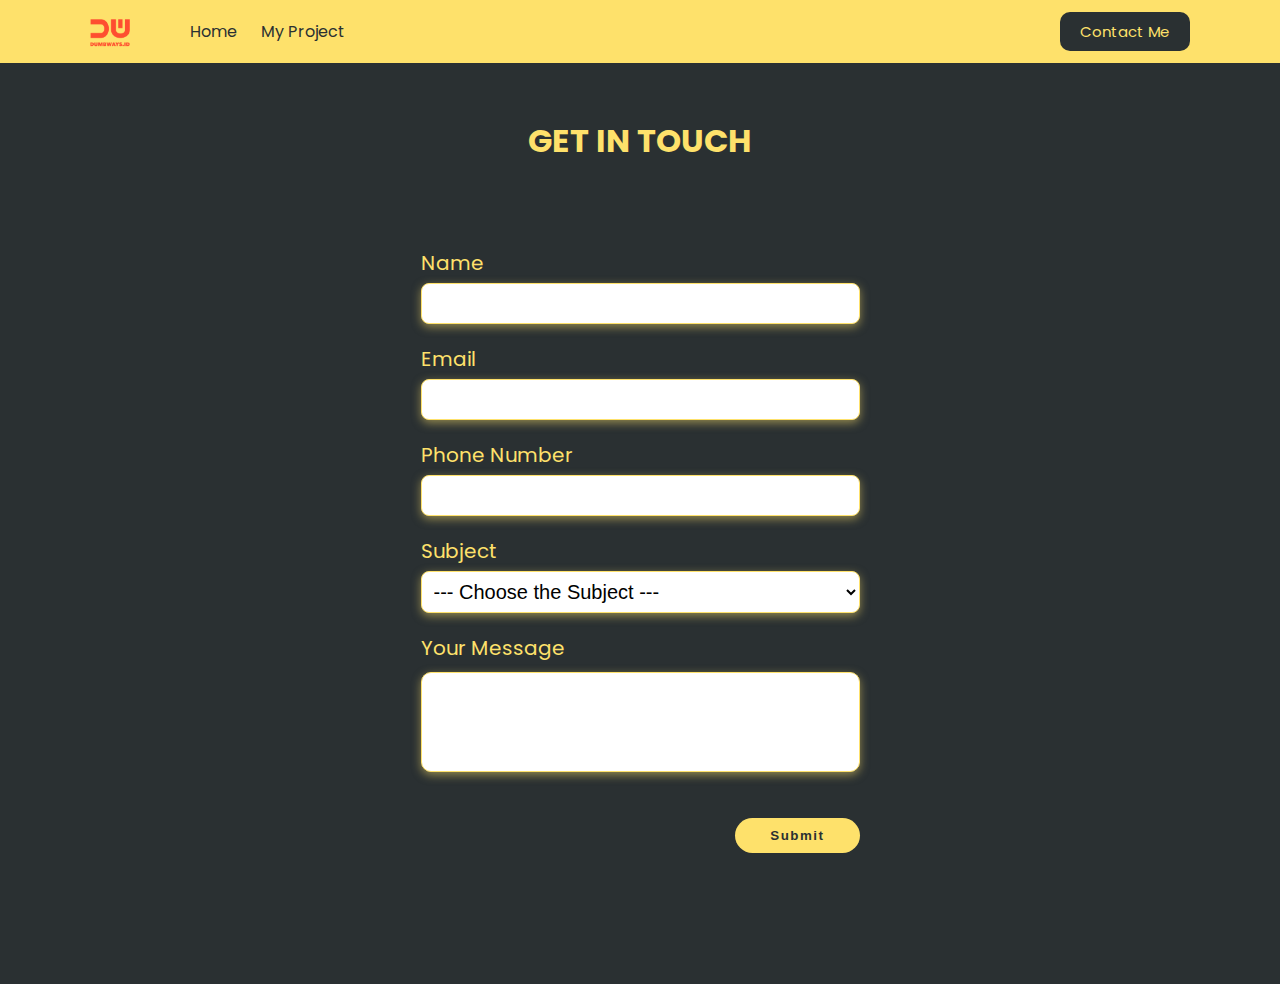
<file: contact-form.html>
<!DOCTYPE html>
<html lang="en">
  <head>
    <meta charset="UTF-8" />
    <meta http-equiv="X-UA-Compatible" content="IE=edge" />
    <meta name="viewport" content="width=device-width, initial-scale=1.0" />
    <title>Contact Me</title>
    <!-- css -->
    <link rel="stylesheet" href="assets/css/style.css" />
  </head>
  <body>
    <!-- navigation bar -->
    <nav>
      <div class="nav-left">
        <a href="/index.html">
          <img src="assets/img/logo.png" alt="logo" />
        </a>
        <ul>
          <li>
            <a href="/index.html">Home</a>
          </li>

          <li>
            <a href="/my-project.html">My Project</a>
          </li>
        </ul>
      </div>

      <div class="nav-right">
        <a href="/contact-form.html">Contact Me</a>
      </div>
    </nav>

    <!-- contact form -->
    <div class="judul-form">
      <h1>GET IN TOUCH</h1>
    </div>
    <div class="contact-form">
      <div class="container-form">
        <form action="">
          <div>
            <label for="name">Name</label>
            <input type="text" id="name" />
          </div>
          <div>
            <label for="email">Email</label>
            <input type="text" name="" id="email" />
          </div>
          <div>
            <label for="phone">Phone Number</label>
            <input type="text" name="" id="phone" />
          </div>
          <div>
            <label for="subject">Subject</label>
            <select name="" id="subject">
              <option disabled selected value="">
                --- Choose the Subject ---
              </option>
              <option value="Subject 1">Subject One</option>
              <option value="Subject 2">Subject Two</option>
              <option value="Subject 3">Subject Three</option>
            </select>
          </div>
          <div>
            <label for="message">Your Message</label>
            <textarea name="" id="message"></textarea>
          </div>
          <div class="btn">
            <button type="button" onclick="submitForm()">Submit</button>
          </div>
        </form>
      </div>
    </div>
    <!-- js -->
    <script src="assets/js/contact-form.js"></script>
  </body>
</html>
</file>
<file: assets/css/style.css>
/* font */
@import url("https://fonts.googleapis.com/css2?family=Poppins:wght@400;800&display=swap");

html,
body {
  margin: 0;
  padding: 0;
  box-sizing: border-box;
  font-family: "Poppins", sans-serif;
  background-color: #2a3032;
}

/* navigation bar */
nav {
  display: flex;
  background-color: #fee16b;
  height: 7vh;
}

nav div {
  display: flex;
  align-items: center;
  flex: 50%;
}

.nav-left {
  padding-left: 90px;
}

.nav-right {
  padding-right: 90px;
  display: flex;
  justify-content: flex-end;
}

.nav-left a img {
  width: 40px;
  margin-top: 10px;
}

nav ul {
  list-style: none;
}

nav ul li {
  display: inline;
  margin-left: 20px;
}

nav ul li a {
  text-decoration: none;
  color: #2a3032;
}

nav ul li a.nav-active {
  color: #2a3032;
  font-weight: bold;
}

.nav-right a {
  font-size: 15px;
  padding: 8px 20px;
  background-color: #2a3032;
  border: none;
  border-radius: 10px;
  color: #fee16b;
  text-decoration: none;
}

/* home/profile */
.wrapper {
  display: flex;
  width: 86vw;
  margin: 20vh auto;
  background-color: #fee16b;
  border-radius: 20px;
  padding: 20px;
  box-shadow: 0 0 30px rgb(254, 225, 107, 0.8);
}

.wrapper .left {
  flex: 60%;
  display: flex;
  position: relative;
}

.wrapper .left div {
  margin: 30px 50px;
}

.wrapper .left p {
  text-align: justify;
  margin: 20px 0;
}

.wrapper .left .download {
  display: flex;
}

.wrapper .left .download p {
  margin: -1px 0 50px 20px;
  font-size: 18px;
}

.wrapper .left .download span a {
  margin-left: 8px;
  text-decoration: none;
  color: #2a3032;
}

.wrapper .left .download span button {
  font-size: 16px;
  color: #fff;
  border: none;
  background-color: #2a3032;
  padding: 10px 30px;
  border-radius: 20px;
  margin-top: -8px;
  cursor: pointer;
}

.wrapper .left .sosmed {
  margin-top: 50px;
}

.wrapper .left .sosmed a {
  font-size: 20px;
  margin-right: 10px;
  border: 2px #2a3032;
  border-radius: 50%;
  background-color: #2a3032;
  color: #fff;
  padding: 10px 15px;
}

.wrapper .left .sosmed a i.fa-facebook-f {
  padding: 0 3px;
}

.wrapper .right {
  flex: 40%;
  display: flex;
  justify-content: flex-end;
  align-items: center;
}

.container {
  width: 450px;
  border: 1px;
  border-radius: 20px;
  background-color: #2a3032;
  color: #fff;
  box-shadow: 0 0 20px rgb(42, 48, 50, 0.6);
  margin: 30px;
}

.container img {
  width: 100%;
  border-radius: 20px 20px 0 0;
}

.container .header {
  text-align: center;
  margin: 10px 0;
}

.container .content {
  font-size: 20px;
  text-align: center;
  margin-top: -20px;
  margin-bottom: 30px;
}

/* contact form */
.judul-form h1 {
  text-align: center;
  margin-top: 6vh;
  margin-bottom: -2vh;
  color: #fee16b;
}

.contact-form {
  height: 93vh;
  display: flex;
  justify-content: center;
  align-items: center;
}

.contact-form form label {
  font-size: 20px;
  font-weight: 400;
  color: #fee16b;
}

.contact-form form input,
textarea,
select {
  width: 100%;
  font-size: 20px;
  font-weight: 400;
  padding: 8px;
  margin-top: 5px;
  margin-bottom: 20px;
  background: #fff;
  border: 1px solid #fee16b;
  border-radius: 8px;
  box-sizing: border-box;
  box-shadow: 0 3px 10px rgb(254, 225, 107, 0.5);
}

.contact-form form textarea {
  height: 100px;
  resize: none;
}

.btn {
  display: flex;
  justify-content: end;
  margin: 30px 0;
}

.btn button {
  border: none;
  padding: 10px 35px;
  border-radius: 20px;
  background-color: #fee16b;
  color: #2a3032;
  font-weight: 700;
  cursor: pointer;
  letter-spacing: 1.5px;
}

/* add my project */
.wrapper-project {
  display: flex;
  margin-top: 6vh;
  justify-content: center;
}

.wrapper-project .container-project {
  width: 35%;
}

.container-project h1 {
  text-align: center;
  color: #fee16b;
  margin-bottom: 5vh;
}

.container-project label {
  font-size: 20px;
  color: #fee16b;
}

.container-project input,
textarea {
  width: 100%;
  border: 1px solid #fee16b;
  border-radius: 10px;
  padding: 10px;
  box-sizing: border-box;
  margin: 1vh 0;
  box-shadow: 0 3px 10px rgb(254, 225, 107, 0.5);
}

.container-project .date-container {
  width: 100%;
  display: flex;
  flex-wrap: wrap;
  box-sizing: border-box;
}
.start-date {
  width: 48%;
}

.end-date {
  width: 48%;
  margin-left: 4%;
}

.container-project textarea {
  height: 20vh;
}

.container-project .tech-container {
  width: 100%;
  display: flex;
  flex-wrap: wrap;
  box-sizing: border-box;
}

.tech-container input {
  width: 15%;
  box-shadow: none;
}

.tech-container .tech-left {
  width: 40%;
}

.tech-container .tech-right {
  width: 40%;
}

.input-img-group {
  width: 100%;
  font-size: 20px;
  font-weight: 400;
  padding-right: 8px;
  margin-top: 1vh;
  margin-bottom: 20px;
  background: #f4f3f3;
  border: 1px solid #fee16b;
  border-radius: 8px;
  cursor: pointer;
  box-sizing: border-box;
  box-shadow: 0 3px 10px rgb(254, 225, 107, 0.5);
}

.input-img-group label {
  cursor: pointer;
  display: flex;
  align-items: center;
  justify-content: space-between;
}

.input-img-group label p {
  font-size: 18px;
  margin: 0;
  color: #2a3032;
  background-color: #fee16b;
  padding: 9px 32px;
  border-radius: 8px 0 0 8px;
  letter-spacing: 1.5px;
}

.wrapper-list {
  width: 100%;
  margin: auto;
  display: flex;
  align-items: center;
  justify-content: space-evenly;
  flex-direction: column;
  flex-wrap: wrap;
  background-color: #fee16b;
  box-sizing: border-box;
}

.list-container {
  width: 26vw;
  display: flex;
  justify-content: space-between;
  flex-direction: column;
  background-color: #2a3032;
  margin: 0 1vw 4vh 1vw;
  border-radius: 10px;
  padding: 15px 0;
  box-shadow: 0 0 20px rgb(42, 48, 50, 0.6);
  box-sizing: border-box;
}

.wrapper-list h1 {
  margin: 5vh auto;
  color: #2a3032;
}

.img-list-container {
  width: 90%;
  height: 45%;
  margin: 1vh auto;
  border-radius: 10px;
  box-sizing: border-box;
}

.img-list-container img {
  width: 100%;
  height: 100%;
  border-radius: 10px;
  box-sizing: border-box;
}

.list-content {
  margin: 2vh 3vh 3vh 3vh;
  box-sizing: border-box;
}

.list-content a {
  text-decoration: none;
  font-size: 18.5px;
  font-weight: 700;
  color: #fee16b;
  letter-spacing: 1px;
}

.list-content p {
  color: #fff;
  text-align: justify;
}

.list-container .list-content .duration {
  font-size: 14px;
  color: #ccc;
  margin-bottom: 2vh;
}

.icon-list {
  display: flex;
  align-items: center;
}

.icon-list i {
  font-size: 36px;
  margin: 3vh 0.4vw;
  color: #fee16b;
}

.list-action {
  display: flex;
  justify-content: space-between;
  margin-top: 1vh;
}

a.edit-action,
a.delete-action {
  width: 47%;
  padding: 3px;
  border: none;
  text-decoration: none;
  border-radius: 10px;
  background-color: #fee16b;
  color: #2a3032;
  font-size: 18px;
  font-weight: 600;
  text-align: center;
  cursor: pointer;
  letter-spacing: 1.5px;
}

.project-container {
  display: flex;
  flex-wrap: wrap;
  justify-content: center;
}

/* artikel */
.article-container {
  display: flex;
  width: 80%;
  flex-direction: column;
  margin: 0 auto;
}

.article-container h1 {
  text-align: center;
  color: #fff;
}

.article-info {
  display: flex;
}

.img-info {
  width: 50%;
  margin-right: 4vw;
}

.img-info img {
  width: 100%;
  height: 45vh;
}

.detailArticle {
  display: flex;
  text-align: justify;
  color: #fff;
}

.projectDuration {
  margin-top: 3vh;
}

.itemTitle {
  font-size: 20px;
  font-weight: 700;
  margin: 0 0 1vh 0;
  color: #fee16b;
}

.projectStack {
  margin-top: 23vh;
  margin-left: -17vw;
}

.stackDesc {
  display: flex;
  flex-direction: row;
}

.stackDesc ul {
  padding: 0;
  margin: 0;
}

.stackDesc ul li {
  list-style: none;
  margin: 0 1vw 3vh 0;
}

.stackItem {
  color: #fff;
}

.stackItem i {
  font-size: 24px;
  margin-right: 1vw;
  color: #fee16b;
}
</file>
